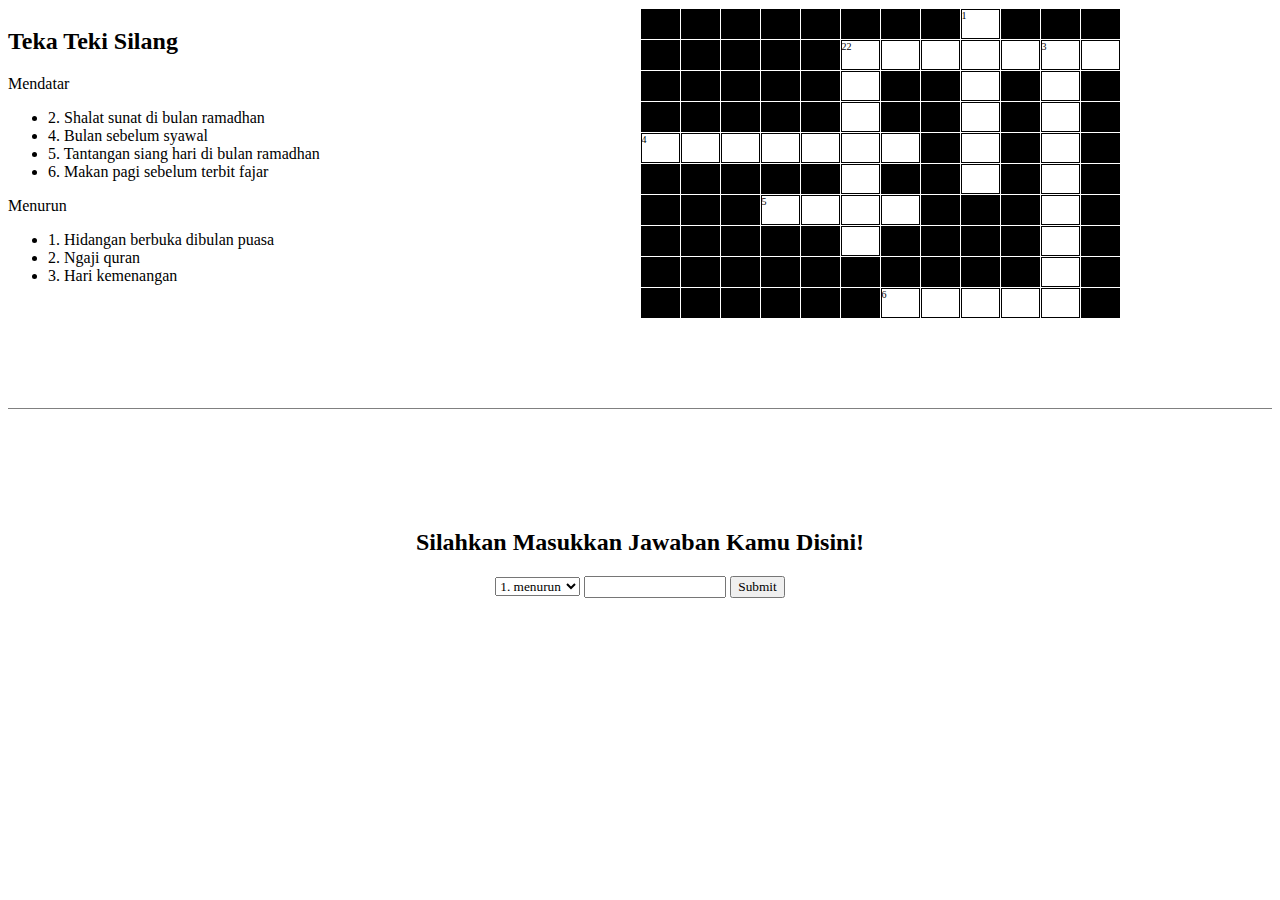
<file: TTS/index.html>
<!DOCTYPE html>
<html lang="en">
<head>
    <meta charset="UTF-8">
    <meta http-equiv="X-UA-Compatible" content="IE=edge">
    <meta name="viewport" content="width=device-width, initial-scale=1.0">
    <title>TTS - 1207050140</title>
    <link rel="stylesheet" href="style.css">
    <script src="jquery-3.6.1.js"></script>
    <script src="main.js"></script>
</head>
<body>
    <div class="main">
        <div class="soal">
            <h2 id="judul">Teka Teki Silang</h2>
            <p>Mendatar</p>
            <ul>
                <li>2. Shalat sunat di bulan ramadhan</li>
                <li>4. Bulan sebelum syawal</li>
                <li>5. Tantangan siang hari di bulan ramadhan</li>
                <li>6. Makan pagi sebelum terbit fajar</li>
            </ul>
            <p>Menurun</p>
            <ul>
                <li>1. Hidangan berbuka dibulan puasa</li>
                <li>2. Ngaji quran</li>
                <li>3. Hari kemenangan</li>
            </ul>
        </div>
        <div class="board-container">
            <div class="toggle-edit">

            </div>
            <div class="board">

            </div>
        </div>
    </div>
    <div class="jawaban">
        <div class="form-jawab">
            <h2>Silahkan Masukkan Jawaban Kamu Disini!</h2>
            <select name="soal" id="select-soal">

            </select>
            <input type="text" id="form-isian">
            <button id="submit-isian">Submit</button>
        </div>
    </div>
</body>
</html>
</file>
<file: TTS/style.css>
*{
    font-family: "Lucida Grande";
    box-sizing: border-box;
}   

.main{
    width: 100%;
    height: 400px;
    display: grid;
    grid-template-columns: 50% 50%;
}

.jawaban{
    display: inline-block;
    border-top: 1px solid grey;
    width: 100%;
}

.form-jawab{
    width: 1170px;
    text-align: center;
    margin: 0 auto;
    padding-top: 100px;
}

.board{
    width: 100%;
    display: grid;
    grid-template-columns: repeat(12,40px);
    margin: 0 auto;
}

.grid-item{
    height: 30px;
    border: 1px solid black;
    margin: 0.5px;
}

.grid-black{
    background-color: black;
}

.no-soal{
    margin: 0px;
    padding: 0px;
    font-size: 10px;
    float: left;
}

.p-isi{
    margin: 0px;
    padding: 0px;
}
</file>
